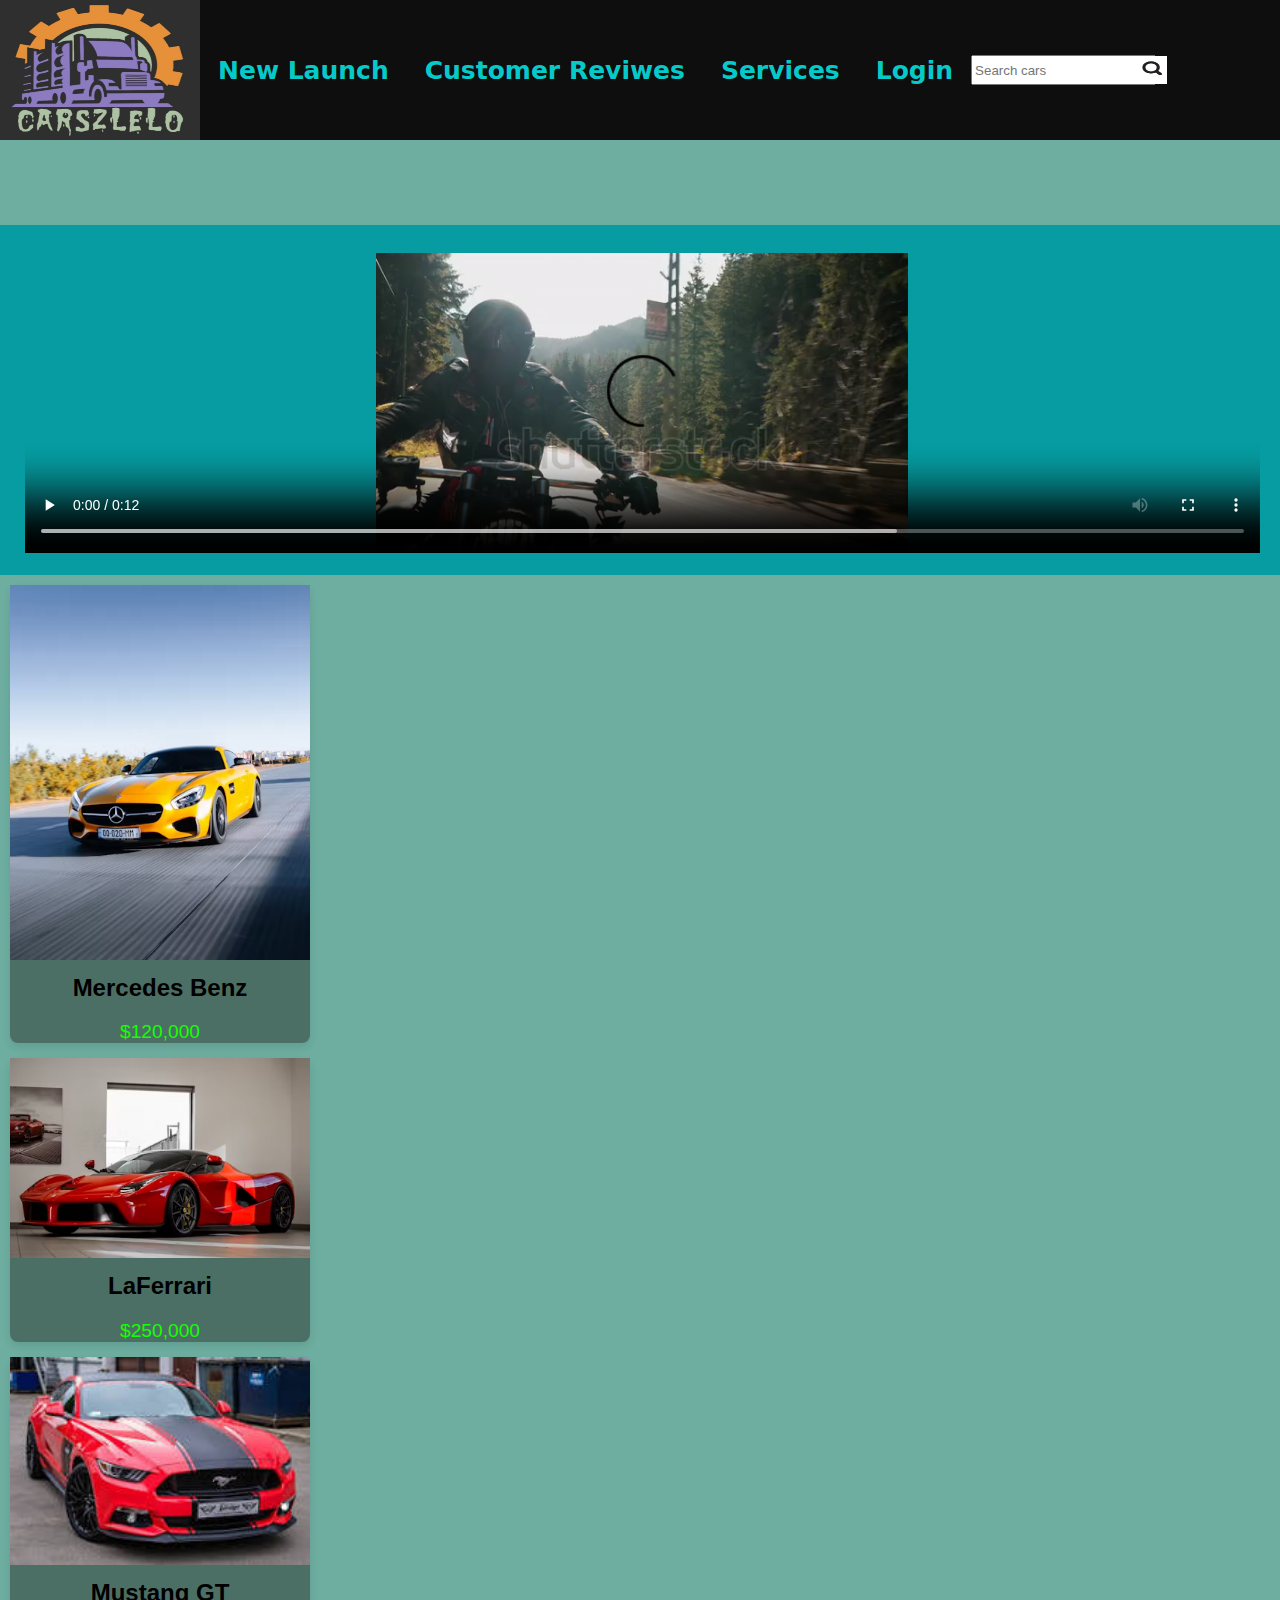
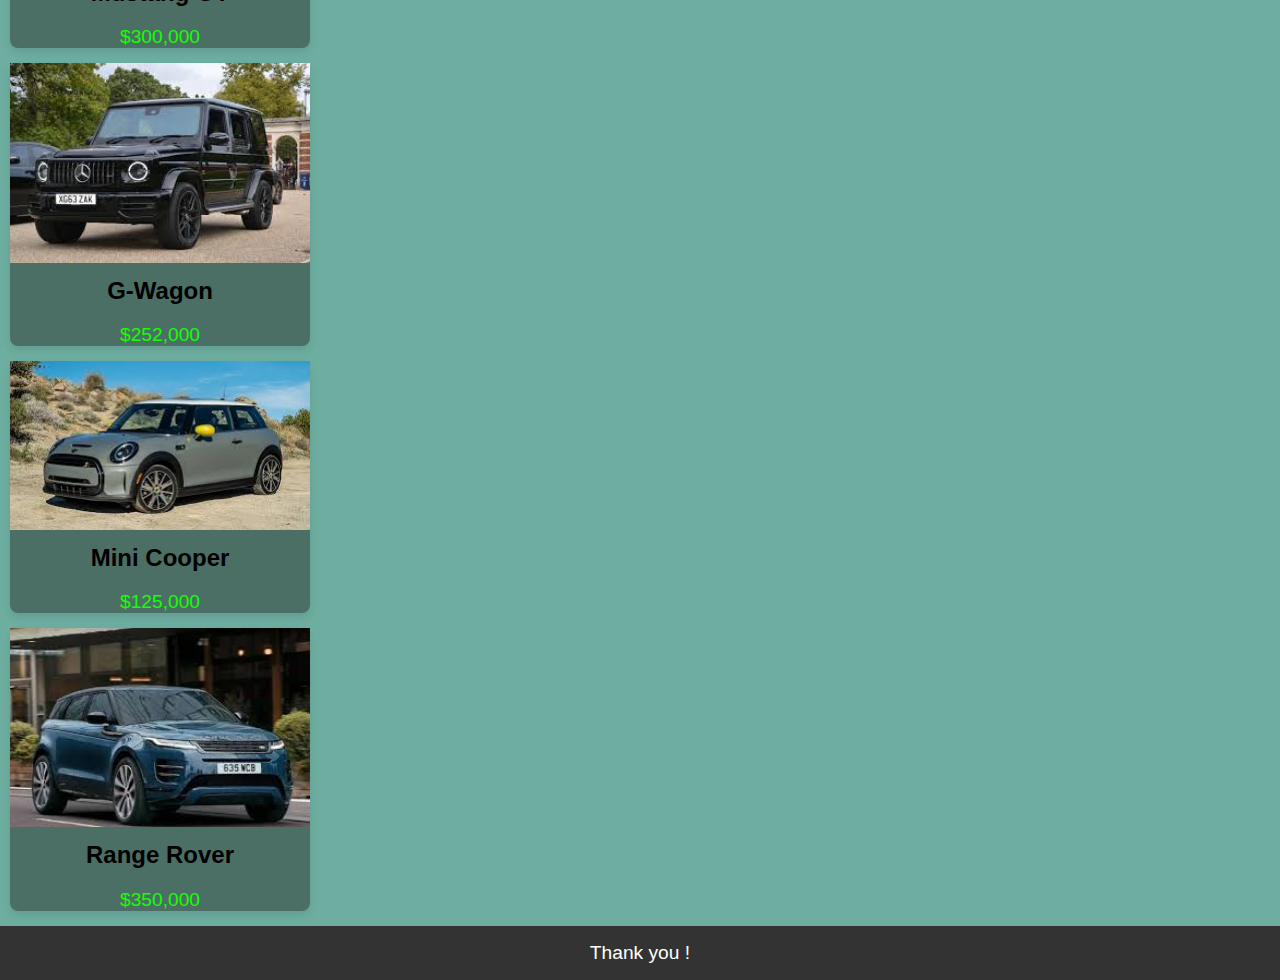
<file: index.html>
<!DOCTYPE html>
<html lang="en">

<head>
    <meta charset="UTF-8">
    <meta name="viewport" content="width=device-width, initial-scale=1.0">
    <title>Document</title>
    <link rel="stylesheet" href="project.css">
    <style>
        .logo {
            position: left;

        }

        nav {
            display: flex;
            justify-content: left;
            align-items: center;
            background-color: rgb(14, 14, 14);
            position: fixed;
            top: 0px;
            left: 0px;
            width: 100%;
        }

        a {

            color: white;
            font-size: 25px;
            font-family: system-ui, -apple-system, BlinkMacSystemFont, 'Segoe UI', Roboto, Oxygen, Ubuntu, Cantarell, 'Open Sans', 'Helvetica Neue', sans-serif;
            padding: 18px;
            color: rgba(6, 209, 209, 0.973);
            text-decoration: none;


        }
    </style>
    <nav>
        <img src="logo.jpg" height="140px" width="200px" left=50px>
        <b> <a href="newlaunch.html">New Launch</a></b>
        <b> <a href="Reviwes.html">Customer Reviwes</a></b>
        <b> <a href="Services.html">Services</a></b>
        <b> <a href="login.html">Login</a></b>
        <div class="search">
            <input type="text" placeholder="Search cars">
        </div>
        <div class="colore-search-div">
            <img src="searchicon.png" height="14px" width="20">
        </div>
    </nav>
</head>

<body style="background-color: rgba(35, 133, 111, 0.664);">
   <div class="map">
        <iframe
            src="https://www.google.com/maps/embed?pb=!1m18!1m12!1m3!1d248849.90089930093!2d77.46612614452614!3d12.953945614144494!2m3!1f0!2f0!3f0!3m2!1i1024!2i768!4f13.1!3m3!1m2!1s0x3bae1670c9b44e6d%3A0xf8dfc3e8517e4fe0!2sBengaluru%2C%20Karnataka!5e0!3m2!1sen!2sin!4v1715989435810!5m2!1sen!2sin"
            width="100%" style="border:0;" allowfullscreen="" loading="lazy"
            referrerpolicy="no-referrer-when-downgrade"></iframe>
    </div>
    <div class="video1">
        <video width="100%" height="350px" controls autoplay class="b1">
            <source src="bike1.mp4">
        </video>
    </div>
    <div class="car_section">
        <div class="car">
            <img src="car1.jpg" alt="Car 1">
            <h2>Mercedes Benz</h2>
            <p class="price">$120,000</p>
        </div>
        <div class="car">
            <img src="car2.jpg" alt="Car 2">
            <h2>LaFerrari</h2>
            <p class="price">$250,000</p>
        </div>
        <div class="car">
            <img src="car3.jpg" alt="Car 3">
            <h2>Mustang GT</h2>
            <p class="price">$300,000</p>
        </div>
        <div class="car">
            <img src="car4.jpg" alt="Car 4">
            <h2>G-Wagon</h2>
            <p class="price">$252,000</p>
        </div>
        <div class="car">
            <img src="car5.jpg" alt="Car 5">
            <h2>Mini Cooper</h2>
            <p class="price">$125,000</p>
        </div>
        <div class="car">
            <img src="car6.jpg" alt="Car 6">
            <h2>Range Rover</h2>
            <p class="price">$350,000</p>
        </div>
    </div>
    <footer class="footer">
        <p>Thank you !</p>
    </footer>
</body>

</html>
</file>
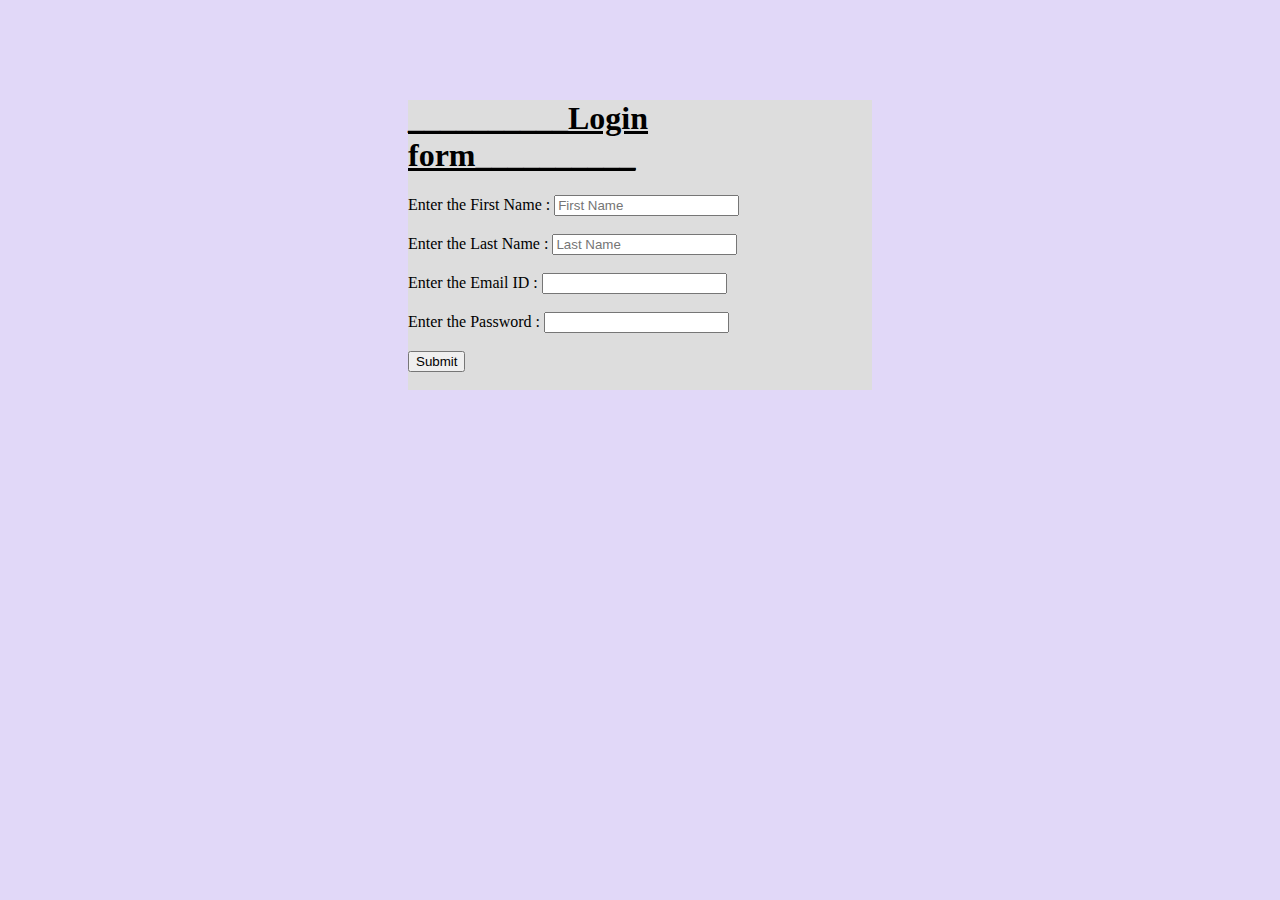
<file: login.html>
<!DOCTYPE html>
<html lang="en">
<head>
    <meta charset="UTF-8">
    <meta name="viewport" content="width=device-width, initial-scale=1.0">
    <title>Document</title>
    <style>
        .l form{
            display: flex;
            align-items: center;
            border-radius:2px;
        }
        .l {
            background-color: rgb(221, 221, 221);
            margin-left:400px;
            margin-right:400px;
            margin-top: 100px;
        }
    </style>
</head>
<body style="background-color: rgba(170, 147, 235, 0.356);">
<form ><div class="l">
    <h1><u>__________Login form__________</u></h1>

    Enter the First Name : <input type="text" placeholder="First Name"><br><br>
    Enter the Last Name : <input type="text" placeholder="Last Name"><br><br>
    Enter the Email ID : <input type="email" pattern=".+@gmail.com"><br><br>
    Enter the Password : <input type="password"><br><br>
    <input type="submit" >
    <br><br>
</div>

</form>
</body>
</html>
</file>
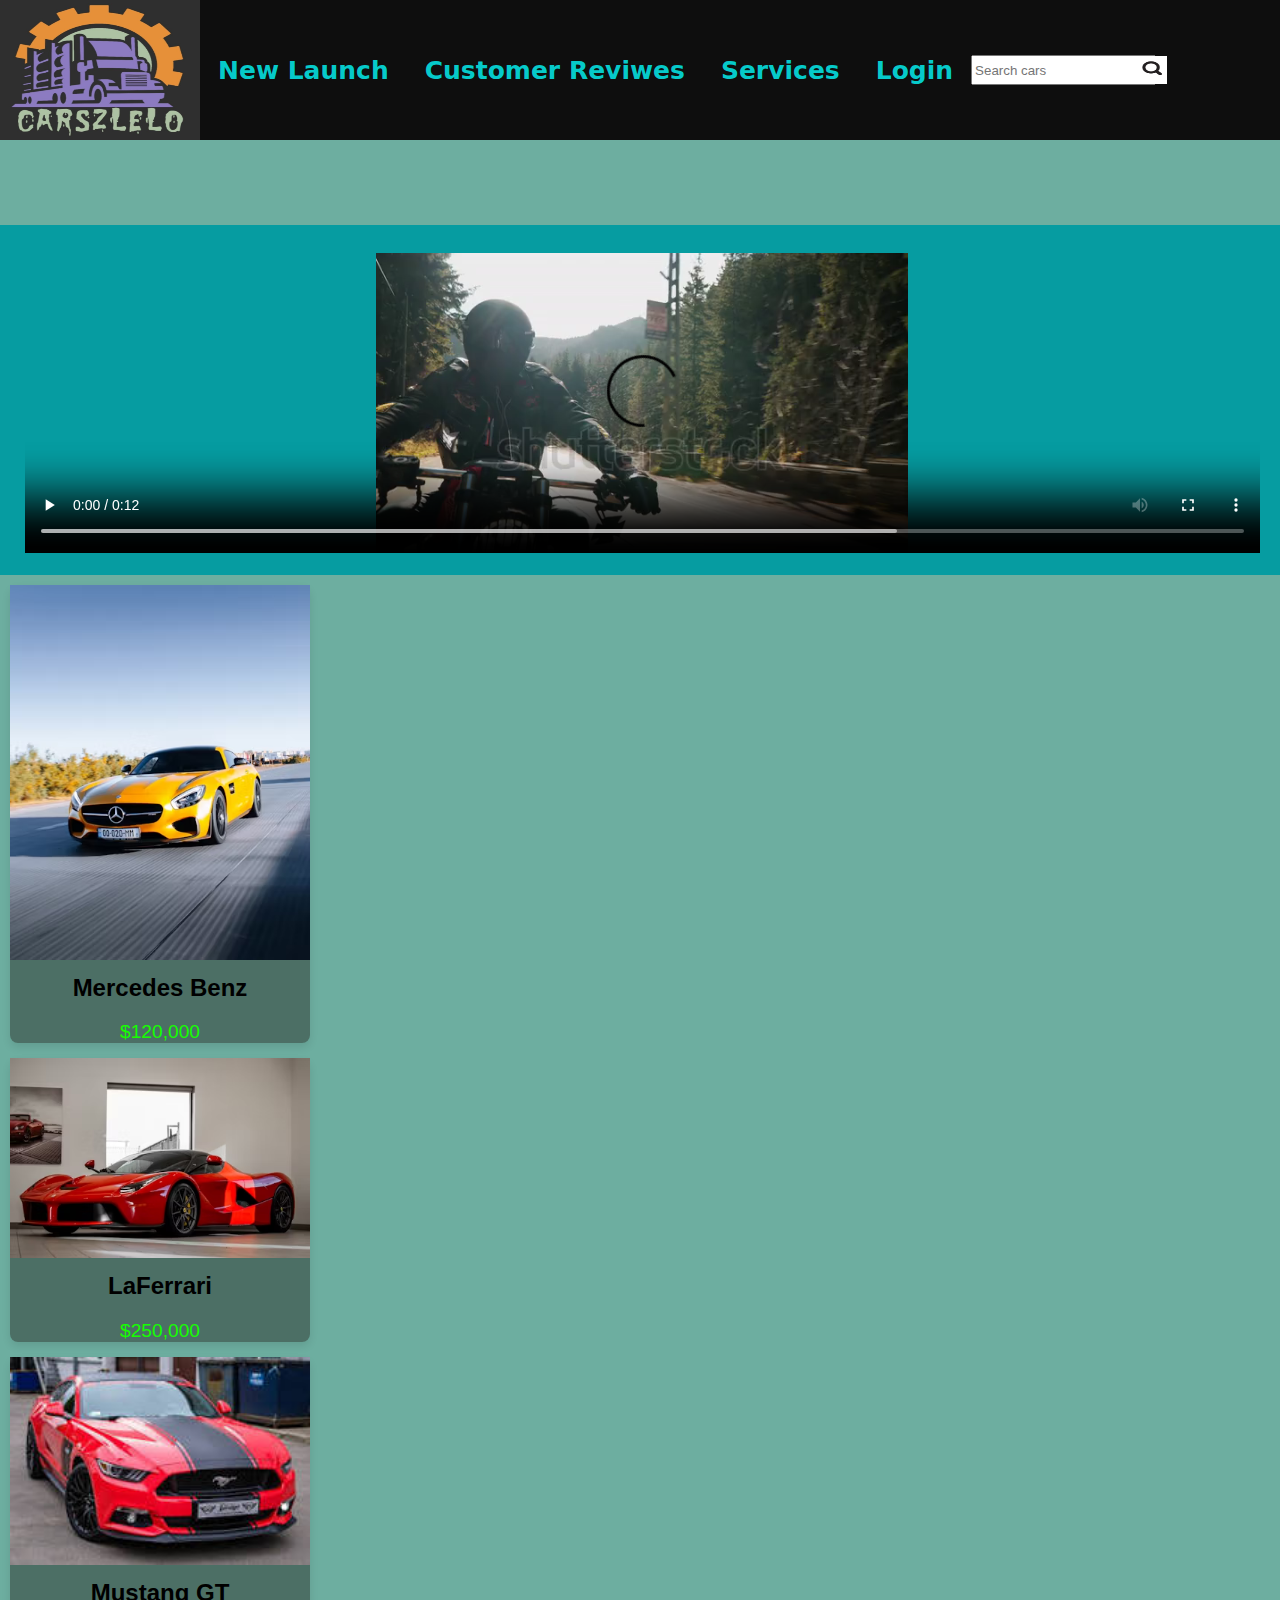
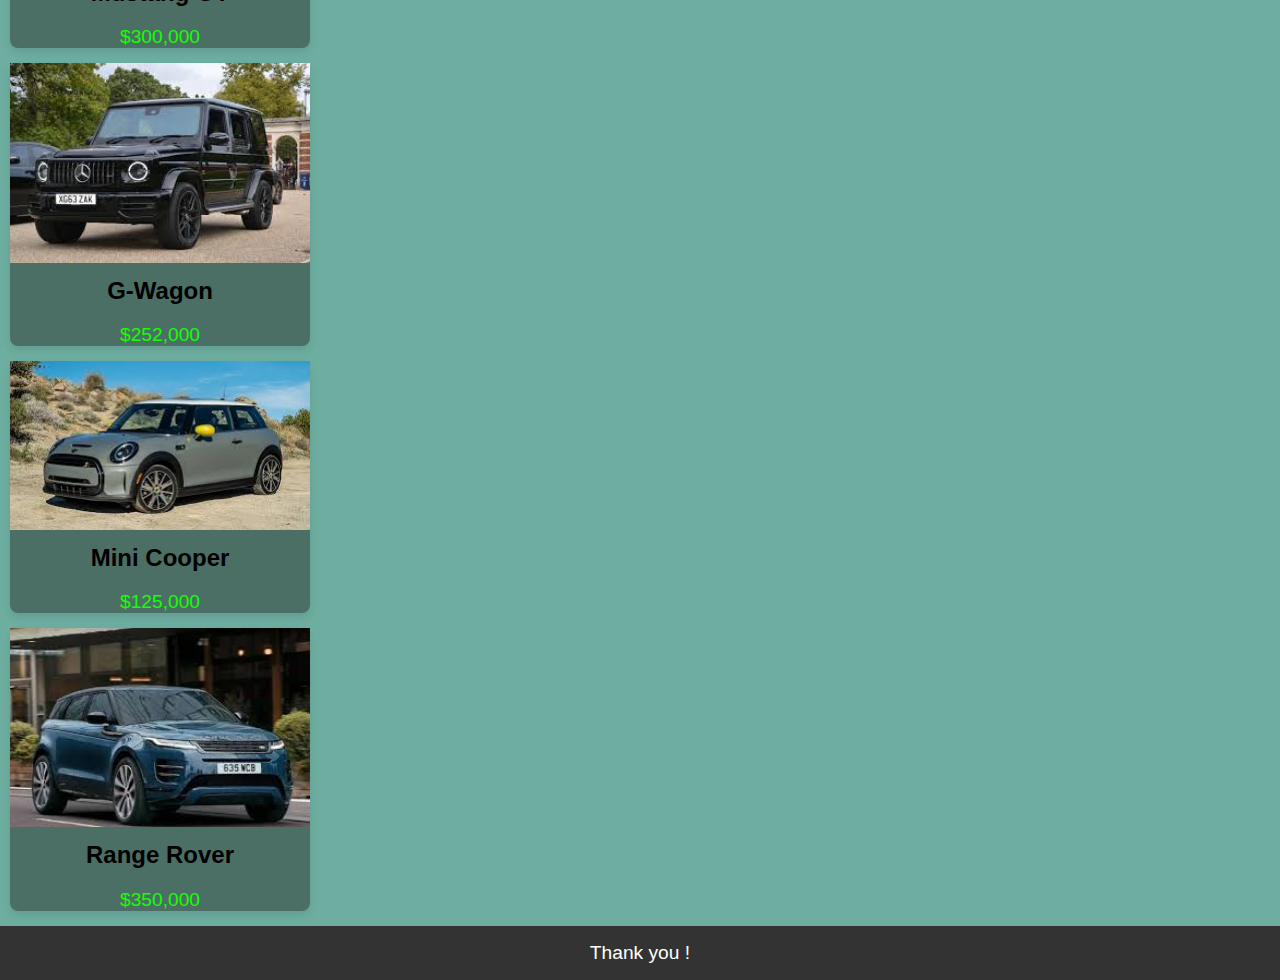
<file: Project.html>
<!DOCTYPE html>
<html lang="en">

<head>
    <meta charset="UTF-8">
    <meta name="viewport" content="width=device-width, initial-scale=1.0">
    <title>Document</title>
    <link rel="stylesheet" href="project.css">
    <style>
        .logo {
            position: left;

        }

        nav {
            display: flex;
            justify-content: left;
            align-items: center;
            background-color: rgb(14, 14, 14);
            position: fixed;
            top: 0px;
            left: 0px;
            width: 100%;
        }

        a {

            color: white;
            font-size: 25px;
            font-family: system-ui, -apple-system, BlinkMacSystemFont, 'Segoe UI', Roboto, Oxygen, Ubuntu, Cantarell, 'Open Sans', 'Helvetica Neue', sans-serif;
            padding: 18px;
            color: rgba(6, 209, 209, 0.973);
            text-decoration: none;


        }
    </style>
    <nav>
        <img src="logo.jpg" height="140px" width="200px" left=50px>
        <b> <a href="newlaunch.html">New Launch</a></b>
        <b> <a href="Reviwes.html">Customer Reviwes</a></b>
        <b> <a href="Services.html">Services</a></b>
        <b> <a href="login.html">Login</a></b>
        <div class="search">
            <input type="text" placeholder="Search cars">
        </div>
        <div class="colore-search-div">
            <img src="searchicon.png" height="14px" width="20">
        </div>
    </nav>
</head>

<body style="background-color: rgba(35, 133, 111, 0.664);">
   <div class="map">
        <iframe
            src="https://www.google.com/maps/embed?pb=!1m18!1m12!1m3!1d248849.90089930093!2d77.46612614452614!3d12.953945614144494!2m3!1f0!2f0!3f0!3m2!1i1024!2i768!4f13.1!3m3!1m2!1s0x3bae1670c9b44e6d%3A0xf8dfc3e8517e4fe0!2sBengaluru%2C%20Karnataka!5e0!3m2!1sen!2sin!4v1715989435810!5m2!1sen!2sin"
            width="100%" style="border:0;" allowfullscreen="" loading="lazy"
            referrerpolicy="no-referrer-when-downgrade"></iframe>
    </div>
    <div class="video1">
        <video width="100%" height="350px" controls autoplay class="b1">
            <source src="bike1.mp4">
        </video>
    </div>
    <div class="car_section">
        <div class="car">
            <img src="car1.jpg" alt="Car 1">
            <h2>Mercedes Benz</h2>
            <p class="price">$120,000</p>
        </div>
        <div class="car">
            <img src="car2.jpg" alt="Car 2">
            <h2>LaFerrari</h2>
            <p class="price">$250,000</p>
        </div>
        <div class="car">
            <img src="car3.jpg" alt="Car 3">
            <h2>Mustang GT</h2>
            <p class="price">$300,000</p>
        </div>
        <div class="car">
            <img src="car4.jpg" alt="Car 4">
            <h2>G-Wagon</h2>
            <p class="price">$252,000</p>
        </div>
        <div class="car">
            <img src="car5.jpg" alt="Car 5">
            <h2>Mini Cooper</h2>
            <p class="price">$125,000</p>
        </div>
        <div class="car">
            <img src="car6.jpg" alt="Car 6">
            <h2>Range Rover</h2>
            <p class="price">$350,000</p>
        </div>
    </div>
    <footer class="footer">
        <p>Thank you !</p>
    </footer>
</body>

</html>
</file>
<file: project.css>
b:hover {
    transform: scale(1.05);
}
.colore-search-div {
    background-color: rgb(255, 255, 255);
    color: black;
    padding: 5px;
    border-radius: 0px;
    text-align: center;
    width: 20px;
    margin: 0px;
    
}

.search {
    display: flex;
    background-color: rgba(26, 12, 12, 0.486);
    width: 13%;
    height: 30px;
}

.map {
    display: flex;
    height: 85px;
    margin-top: 140px;
    margin-left: 0px;
    width: 100%;
}

.video1 {
    background-color: rgb(6, 156, 161);
    color: black;
    padding: 0px;
    border-radius: 0px;
    display: flex;
    align-items: center;
    width: 100%;
    height: 350px;
    margin: 0px;
}

.b1 {
    display: flex;
    align-items: center;
    width: 100%;
    height: 300px;
    margin-left: 25px;
    margin-bottom: 35px;
    margin-right: 20px;
    margin-top: 40px;
}

.footer {
    margin-top: auto;
    /* Pushes footer to the bottom of the page */
    background-color: #333;
    color: white;
    text-align: center;
    padding: 1rem;
}

.footer p {
    margin: 0;
    font-size: 1.2rem;
}

body {
    font-family: Arial, sans-serif;
    margin: 0;
    padding: 0;
    background-color: #f4f4f4;
}
.car-section {
    display: flex;
    /*flex-wrap: wrap;*/
    justify-content: center;
    padding: 20px;
}

.car {
    background-color: #333f3891;
    border-radius: 8px;
    box-shadow: 0 4px 8px rgba(0,0,0,0.1);
    margin: 10px;
    width: 300px;
    text-align:center;
   /* overflow: hidden;
    transition: transform 0.2s;*/
}
/*
.car:hover {
    transform: scale(1.05);
}*/

.car img {
    width:100%;
    height:70%;
}

.car h2 {
    font-size: 1.5rem;
    margin: 10px ;
}

.car .price {
    font-size: 1.2rem;
    color: #15ff00;
    margin-bottom: 15px;
}
</file>
